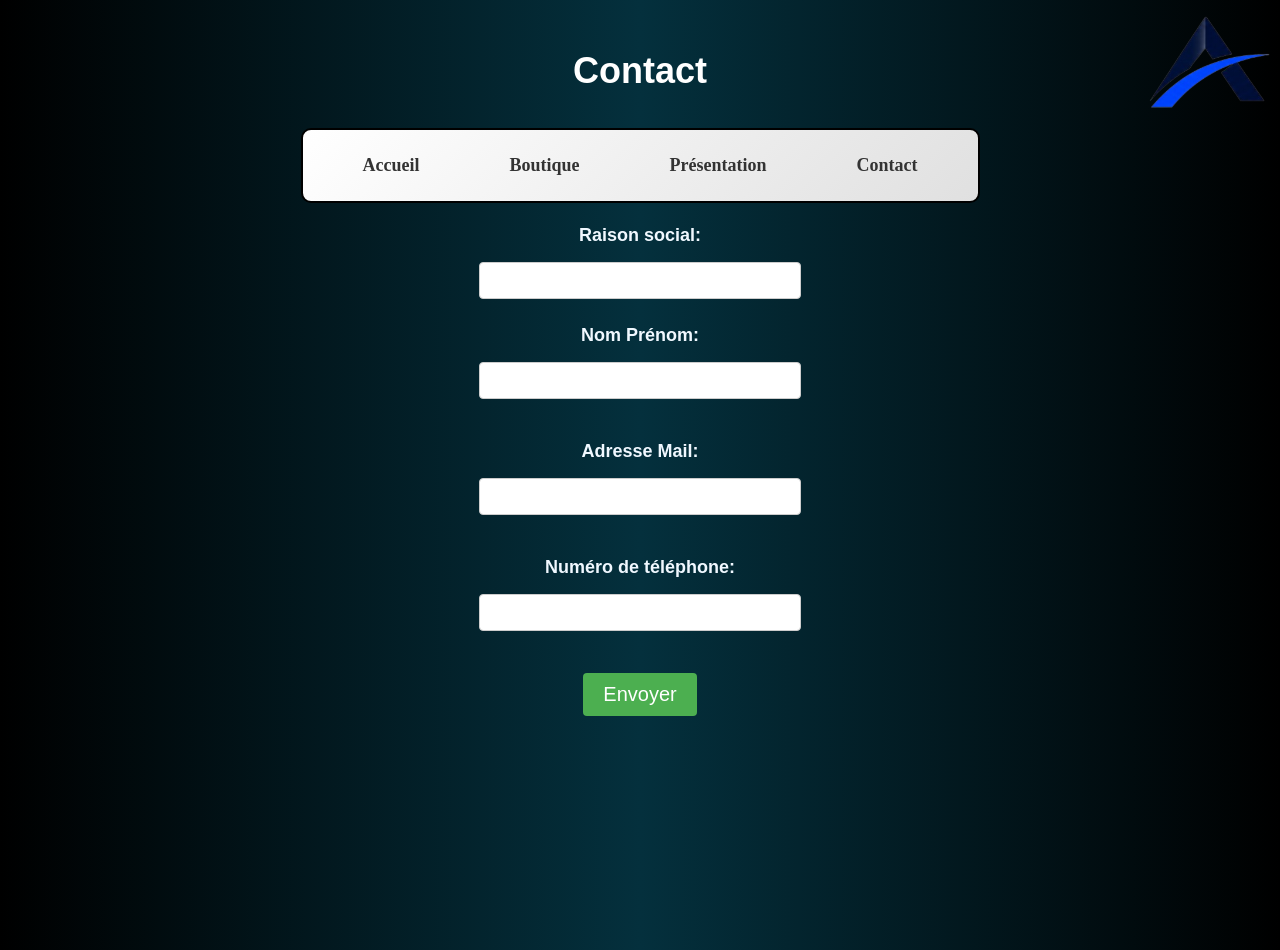
<file: HTML/contact.html>
<!DOCTYPE html>
<html lang="fr">
<head>
    <meta charset="UTF-8">
    <link rel="stylesheet" href="../CSS/style.css">
    <meta name="viewport" content="width=device-width, initial-scale=1.0">
    <title>Contact</title>
</head>
<body>
    <img id="logo" src="../IMAGE\lelogo.png" alt="Logo de Areacey" class="logo">
    <p id="grandtitre">Contact</p>
    <nav class="menu">
        <a class="nav-link" href="../index.html">Accueil</a>
        <a class="nav-link" href="HTML/produits.html">Boutique</a>
        <a class="nav-link" href="HTML/presentation.html">Présentation</a>
        <a class="nav-link" href="HTML/contact.html">Contact</a>
    </nav>
    <h5>
        <form action="/action_page.php“ method=“post">
        <label class="contact" for="fname">Raison social:</label><br>
        <input class="text" type="text" id="fname" name="fname" value=""><br>
        <label class="contact" for="lname">Nom Prénom:</label><br>
        <input class="text" type="text" id="lname" name="lname" value=""><br><br>
        <label class="contact" for="lname">Adresse Mail:</label><br>
        <input class="text" type="text" id="lname" name="lname" value=""><br><br>
        <label class="contact" for="lname">Numéro de téléphone:</label><br>
        <input class="text" type="text" id="lname" name="lname" value=""><br><br>
        <input id="submit" type="submit" value="Envoyer">
        </form>
    </h5>

</body>
</html>
</file>
<file: CSS/style.css>
body {
    padding: 0;
    margin: 0;
    min-height: 100vh;
    background: #000000;
    background: linear-gradient(90deg, rgba(0, 0, 0, 1) 0%, rgba(4, 48, 61, 1) 50%, rgba(0, 0, 0, 1) 100%); 
}

#grandtitre {
    font-family: "Arial", sans-serif;
    color: white; 
    font-size: 36px;
    font-weight: bold;
    text-align: center;
    margin-top: 50px;
}

.hero {
    min-height: 100vh;
    background: #000000;
    background: linear-gradient(135deg, rgba(0, 0, 0, 1) 0%, rgb(2, 34, 44) 50%, rgba(0, 0, 0, 1) 100%);
    background-size: cover; 
    background-position: center; 
    background-repeat: no-repeat;
    color: #ffffff;
}

.menu {
    background: linear-gradient(135deg, #ffffff, #e0e0e0); 
    font-size: 18px;
    gap: 20px;
    justify-content: center;
    display: flex;
    flex-wrap: wrap;
    margin: 20px auto;
    max-width: fit-content;
    border: 2px solid rgb(0, 0, 0);
    border-radius: 10px;
    padding: 15px 25px;
}

.menu a {
    color: #333;
    text-decoration: none;
    transition: all 0.2s ease;
    font-weight: bold;
}

.menu a:hover {
    color: #ac0d0d;
    transform: scale(1.5); 
    transition: all 0.2s ease;
}

.nav-link {
    justify-content: center;
    display: inline;
    margin: 0 15px;
    padding: 10px 20px;
    border-radius: 5px;
    transition: background-color 0.3s, color 0.3s;
}

#logo {
    position: absolute;
    top: 0;
    right: 0;
    height: 100px;
    top: 10px;
    right: 10px;
}

.contact {
    font-size: 18px;
    color: aliceblue;
    font-family: "Arial", sans-serif;
    justify-content: center;
    display: flex;
}

.text {
    width: 300px;
    padding: 10px;
    margin: 0 auto 10px;
    border: 1px solid #ccc;
    border-radius: 4px;
    justify-content: center;
    display: flex;  
    max-width: 100%;
}

#submit {
    max-width: fit-content;
    font-size: 20px;
    margin: 0 auto 10px;
    justify-content: center;
    display: flex;
    background-color: #4CAF50;
    color: white;
    padding: 10px 20px;
    border: none;
    border-radius: 4px;
    cursor: pointer;
}
</file>
